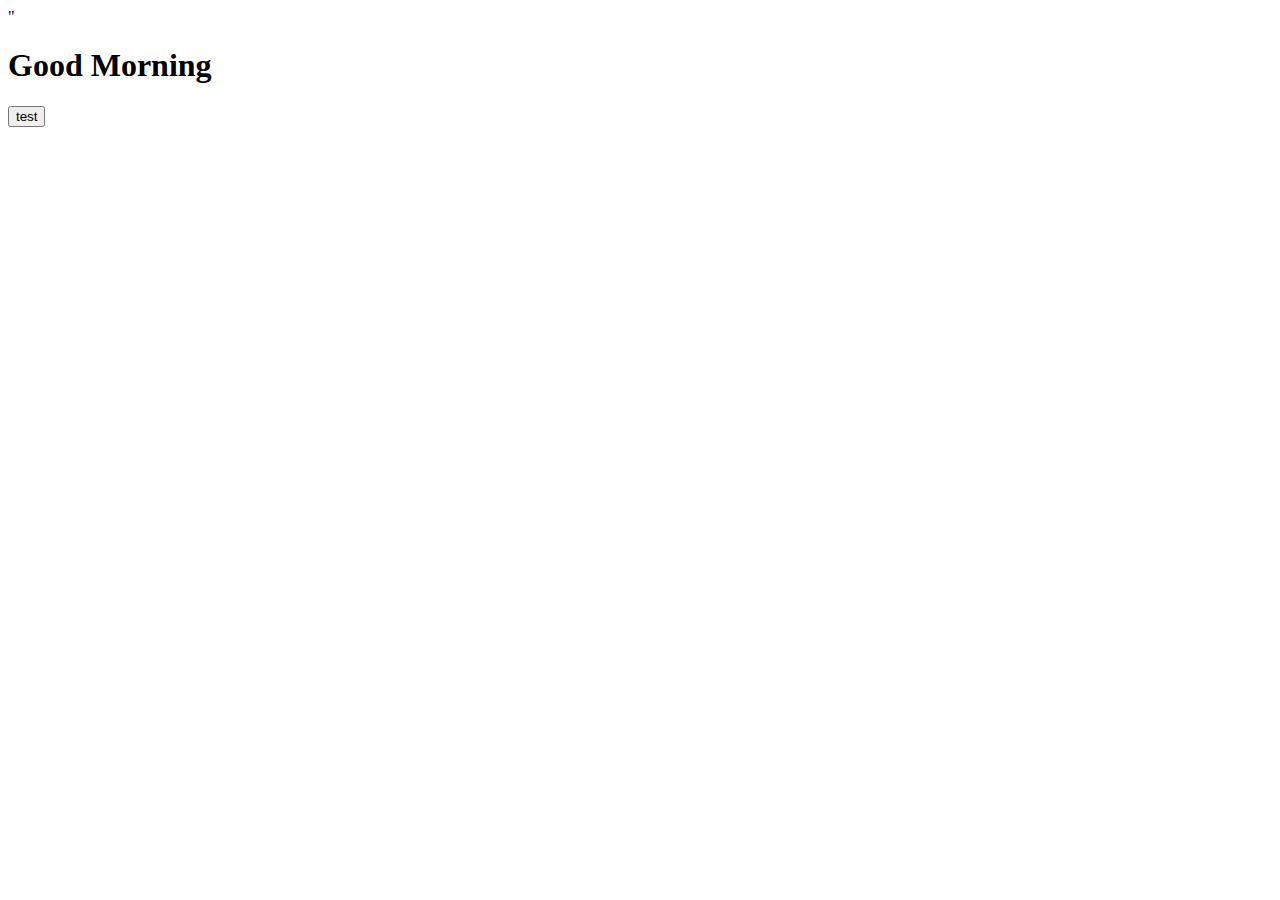
<file: index.htm>
<html>
    <head>
        <link rel="stylesheet"  href="https://cdn.jsdelivr.net/npm/bootstrap@4.6.2/dist/css/bootstrap.min.css" integrity="sha384-xOolHFLEh07PJGoPkLv1IbcEPTNtaed2xpHsD9ESMhqIYd0nLMwNLD69Npy4HI+N" crossorigin="anonymous">"
    </head>

    <body>
        <h1 class="bg-light">Good Morning</h1>
        <button class="btn btn-success">test</button>
    </body>
</html>
</file>
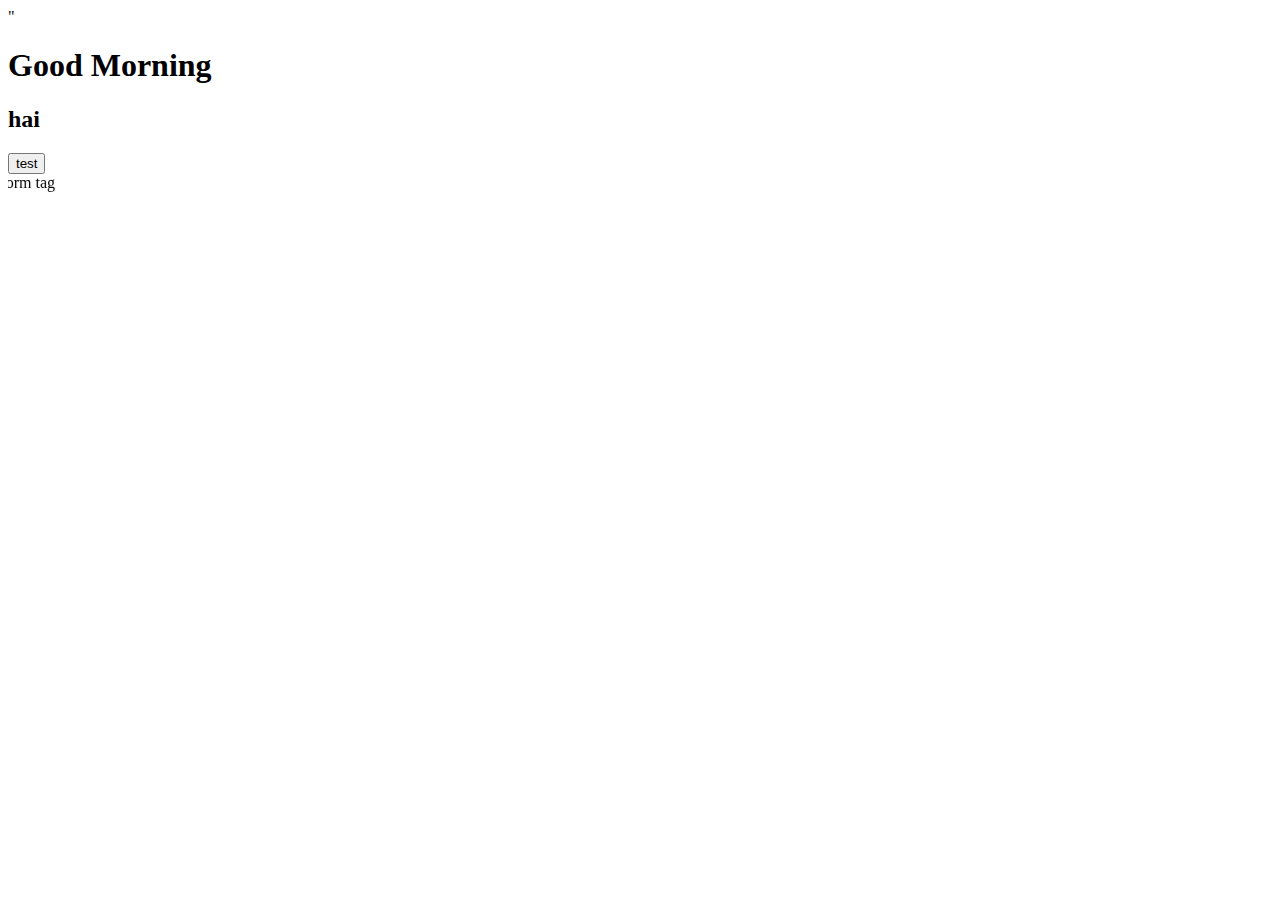
<file: one.html>
<html>
    <head>
        <link rel="stylesheet"  href="https://cdn.jsdelivr.net/npm/bootstrap@4.6.2/dist/css/bootstrap.min.css" integrity="sha384-xOolHFLEh07PJGoPkLv1IbcEPTNtaed2xpHsD9ESMhqIYd0nLMwNLD69Npy4HI+N" crossorigin="anonymous">"
    </head>

    <body>
        <h1 class="bg-light">Good Morning</h1>
        <h2>hai</h2>
        <button class="btn btn-success">test</button>
        <marquee behavior="" direction="right"> form tag</marquee>
    </body>
</html>
</file>
